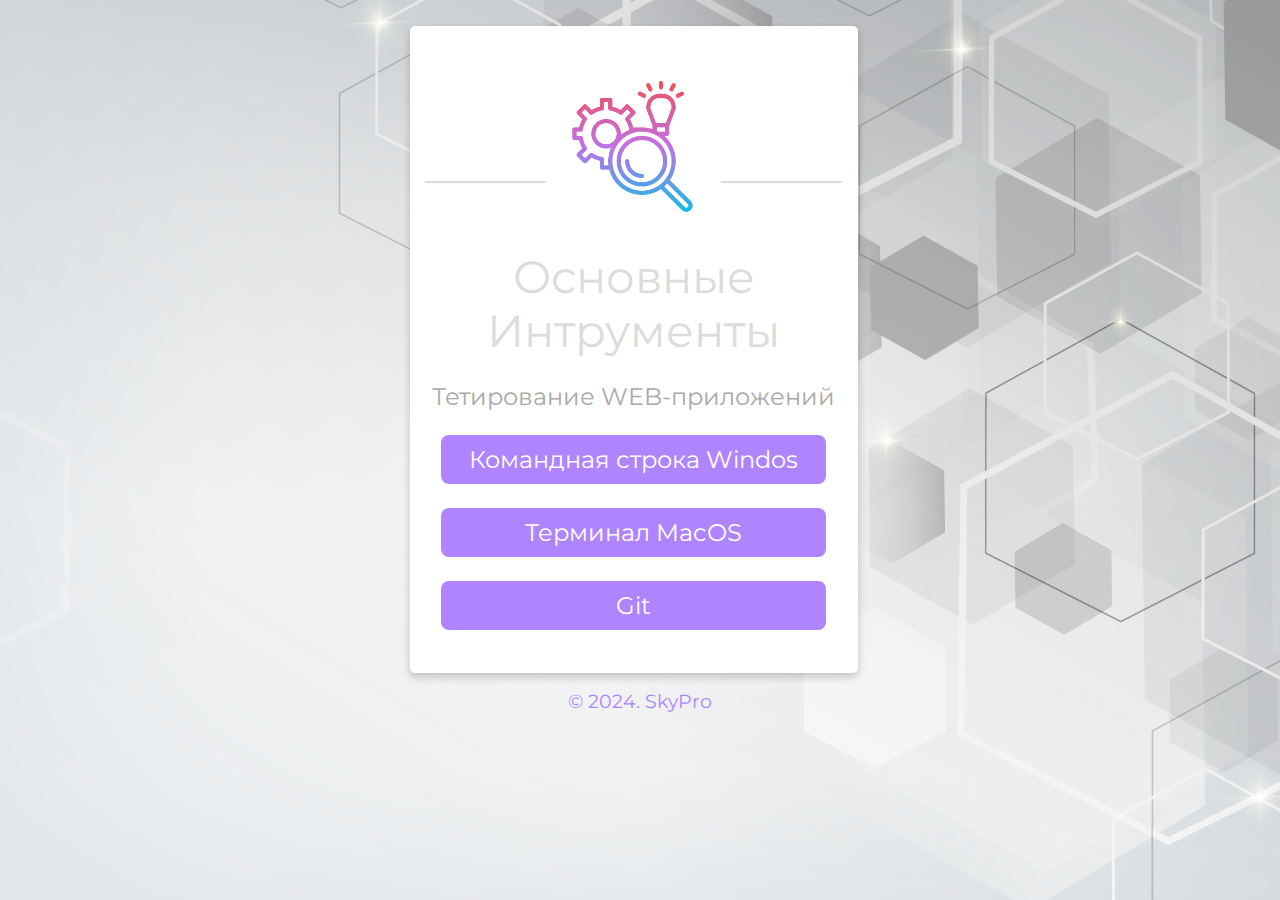
<file: index.html>
<!DOCTYPE html>
<html>
   <head>
      <title>Portal for QA</title>
      <link rel="stylesheet" type="text/css" href="css/style.css">
      <link rel="stylesheet" type="text/css" href="css/font-awesome.css">
      <link rel="shortcut icon" href="img/fav.ico" type="image/x-icon">
      <link href="https://fonts.googleapis.com/css?family=Montserrat:700" rel="stylesheet">
      <meta charset="utf-8">
      <meta name="viewport" content="width=device-width, initial-scale=1">
   </head>
   <body>
      <!--Card-->
      <div class="card animated fadeIn">
         <center><img class="center animated rollIn" src="img/ava.png" alt="avatar"></center>
         <hr>
         <div class="name">
            Основные Интрументы
         </div>
         <p class="subtitle">Тетирование WEB-приложений</p>
         <p class="location" align="center">
            <a href="html/cmd.html">Командная строка Windos</a>
         </p>
         <p class="location" align="center">
            <a href="html/mac.html">Терминал MacOS</a>
         </p>
          <p class="location" align="center">
            <a href="html/git.html">Git</a>
         </p>
         <p> <br>
         </p>
      </div>
      <!--footer-->
      <footer class="animated fadeIn">
         &copy; 2024. SkyPro
      </footer>
   </body>
</html>
</file>
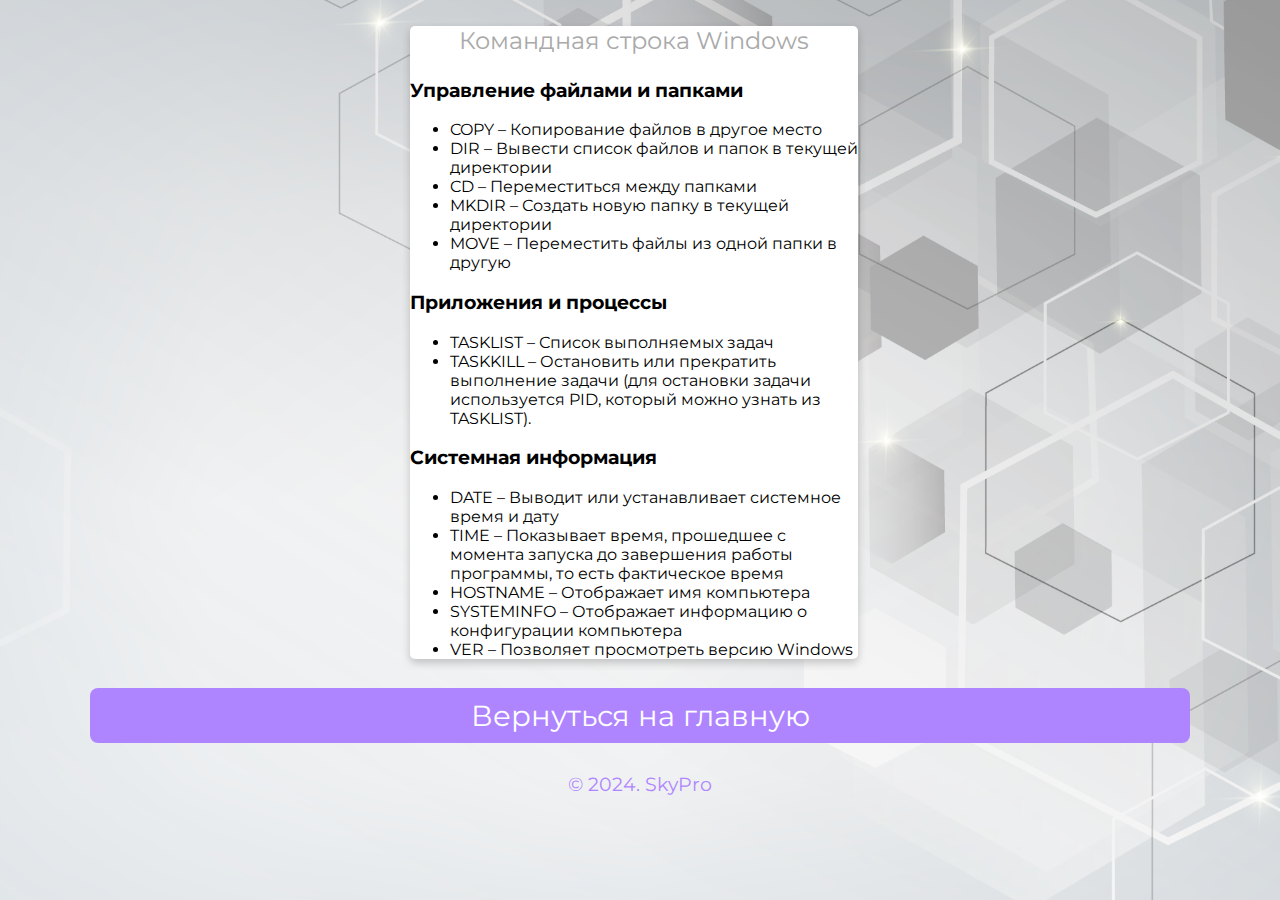
<file: html/cmd.html>
<!DOCTYPE html>
<html>
   <head>
      <title>Командная строка Windows</title>
      <link rel="stylesheet" type="text/css" href="../css/style.css">
      <link rel="stylesheet" type="text/css" href="../css/font-awesome.css">
      <link rel="shortcut icon" href="../img/fav.ico" type="image/x-icon">
      <link href="https://fonts.googleapis.com/css?family=Montserrat:700" rel="stylesheet">
      <meta charset="utf-8">
      <meta name="viewport" content="width=device-width, initial-scale=1">
   </head>
   <body>
      <!--Card-->
      <div class="card animated fadeIn">
         <p class="subtitle">Командная строка Windows</p>
         <h3 id="rt-0"> Управление файлами и папками</h3>
         <ul>
            <li>COPY – Копирование файлов в другое место</li>
            <li>DIR – Вывести список файлов и папок в текущей директории</li>
            <li>CD – Переместиться между папками</li>
            <li>MKDIR – Создать новую папку в текущей директории</li>
            <li>MOVE – Переместить файлы из одной папки в другую</li>
         </ul>
         <h3 id="rt-1">Приложения и процессы</h3>
         <ul>
            <li>TASKLIST – Список выполняемых задач</li>
            <li>TASKKILL – Остановить или прекратить выполнение задачи (для остановки задачи используется PID, который можно узнать из TASKLIST).</li>
         </ul>
         <h3 id="rt-3">Системная информация</h3>
         <ul>
            <li>DATE – Выводит или устанавливает системное время и дату</li>
            <li>TIME – Показывает время, прошедшее с момента запуска до завершения работы программы, то есть фактическое время</li>
            <li>HOSTNAME – Отображает имя компьютера</li>
            <li>SYSTEMINFO – Отображает информацию о конфигурации компьютера</li>
            <li>VER – Позволяет просмотреть версию Windows</li>
         </ul>
      </div>
      <!--footer-->
      <footer class="animated fadeIn">
         <p class="location" align="center">
            <a href="../index.html">Вернуться на главную</a>
         </p>
         &copy; 2024. SkyPro
      </footer>
   </body>
</html>
</file>
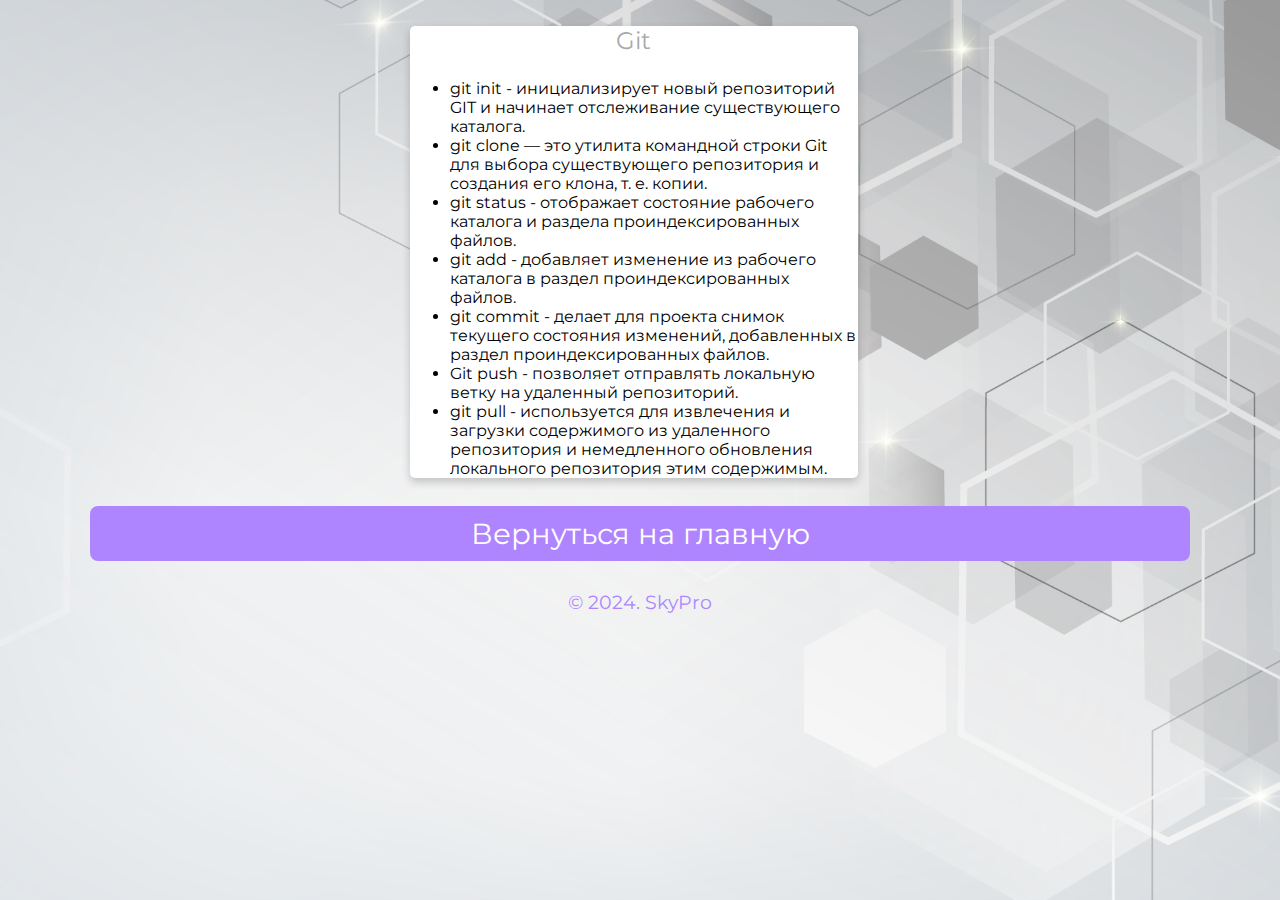
<file: html/git.html>
<!DOCTYPE html>
<html>
   <head>
      <title>Git - всему голова!</title>
      <link rel="stylesheet" type="text/css" href="../css/style.css">
      <link rel="stylesheet" type="text/css" href="../css/font-awesome.css">
      <link rel="shortcut icon" href="../img/fav.ico" type="image/x-icon">
      <link href="https://fonts.googleapis.com/css?family=Montserrat:700" rel="stylesheet">
      <meta charset="utf-8">
      <meta name="viewport" content="width=device-width, initial-scale=1">
   </head>
   <body>
      <!--Card-->
      <div class="card">
         <p class="subtitle">Git</p>
          <ul>
            <li>git init - инициализирует новый репозиторий GIT и начинает отслеживание существующего каталога.</li>
            <li>git clone — это утилита командной строки Git для выбора существующего репозитория и создания его клона, т. е. копии.</li>
            <li>git status - отображает состояние рабочего каталога и раздела проиндексированных файлов.</li>
            <li>git add - добавляет изменение из рабочего каталога в раздел проиндексированных файлов.</li>
            <li>git commit - делает для проекта снимок текущего состояния изменений, добавленных в раздел проиндексированных файлов.</li>
            <li>Git push - позволяет отправлять локальную ветку на удаленный репозиторий.</li>
            <li>git pull - используется для извлечения и загрузки содержимого из удаленного репозитория и немедленного обновления локального репозитория этим содержимым.</li>
         </ul>
      </div>
      <!--footer-->
      <footer class="animated fadeIn">
         <p class="location" align="center">
            <a href="../index.html">Вернуться на главную</a>
         </p>
         &copy; 2024. SkyPro
      </footer>
   </body>
</html>
</file>
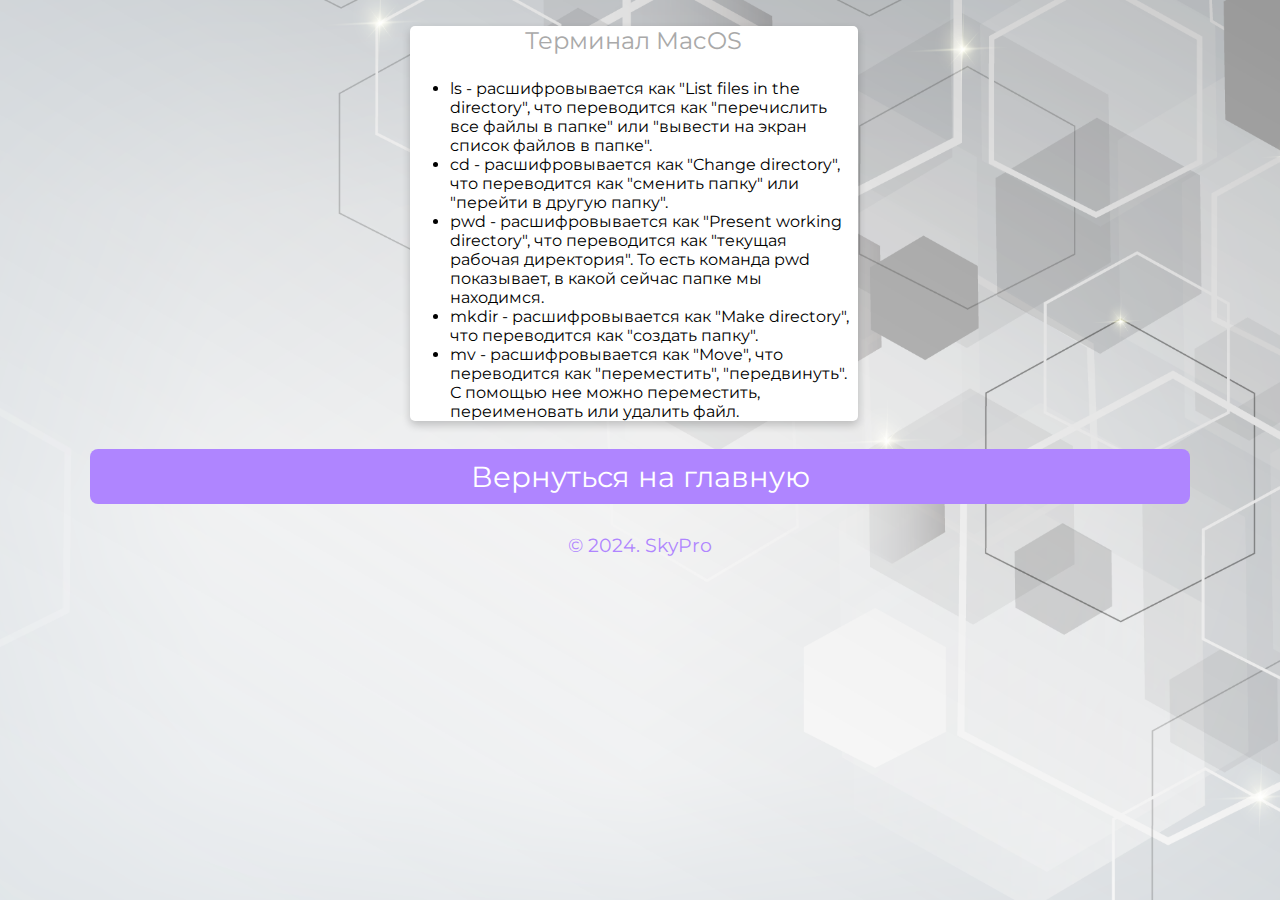
<file: html/mac.html>
<!DOCTYPE html>
<html>
   <head>
      <title>Терминал MaсOS</title>
      <link rel="stylesheet" type="text/css" href="../css/style.css">
      <link rel="stylesheet" type="text/css" href="../css/font-awesome.css">
      <link rel="shortcut icon" href="../img/fav.ico" type="image/x-icon">
      <link href="https://fonts.googleapis.com/css?family=Montserrat:700" rel="stylesheet">
      <meta charset="utf-8">
      <meta name="viewport" content="width=device-width, initial-scale=1">
   </head>
   <body>
      <!--Card-->
      <div class="card animated fadeIn">
         <p class="subtitle">Терминал MacOS</p>
         <ul>
            <li>ls - расшифровывается как "List files in the directory", что переводится как "перечислить все файлы в папке" или "вывести на экран список файлов в папке".</li>
            <li>cd - расшифровывается как "Change directory", что переводится как "сменить папку" или "перейти в другую папку".</li>
            <li>pwd - расшифровывается как "Present working directory", что переводится как "текущая рабочая директория". То есть команда pwd показывает, в какой сейчас папке мы находимся. </li>
            <li>mkdir - расшифровывается как "Make directory", что переводится как "создать папку".</li>
            <li>mv - расшифровывается как "Move", что переводится как "переместить", "передвинуть". С помощью нее можно переместить, переименовать или удалить файл.</li>
         </ul>
      </div>
      <!--footer-->
      <footer class="animated fadeIn">
         <p class="location" align="center">
            <a href="../index.html">Вернуться на главную</a>
         </p>
         &copy; 2024. SkyPro
      </footer>
   </body>
</html>
</file>
<file: css/style.css>
* {
	font-family: 'Montserrat', sans-serif;
}

body {
	width: 100%;
	margin: 0px;
	background-image: url(../img/bg.png);
	background-repeat: repeat-y no-repeat;
	background-size: cover;
	background-position: center;
	background-attachment: fixed;
}

.icons>a {
	text-decoration: none;
	color: darkgray;
}

.location>a {
	text-decoration: none;
	color: white;
}

.location:hover {
	box-shadow: 0 8px 16px 0 rgba(0, 0, 0, 0.2);
}


/*---------- Responsive Grid ---------------*/

@media screen and (min-width: 1001px) {
	.card {
		margin-left: 32%;
		margin-top: 2%;
		padding: 0px;
		background-color: white;
		box-shadow: 0 4px 8px 0 rgba(0, 0, 0, 0.2);
		transition: 0.3s;
		width: 35%;
		border-radius: 5px;
	}
	.card:hover {
		box-shadow: 0 8px 16px 0 rgba(0, 0, 0, 1);
	}
	img {
		border: 20px solid white;
		border-radius: 0%;
		margin-top: 8%;
		margin-bottom: -15% !important;
		width: 30%;
	}
	.name {
		text-align: center;
		font-size: 2.8em;
		color: gainsboro;
		margin-top: 15%;
		margin-bottom: auto;
		text-transform: capitalize;
	}
	hr {
		width: 93%;
		height: 2px;
		background-color: gainsboro;
		border: 0px;
	}
	.subtitle {
		text-align: center;
		font-size: 1.5em;
		color: darkgray;
	}
	.icons {
		font-size: 18px;
		text-align: center;
		margin-right: 0px;
		margin-left: 0px;
		color: darkgray;
		margin-bottom: 40px;
	}
	.location {
		text-align: center;
		color: white;
		font-size: 1.5em;
		display: block;
		background-color: rgba(175,133,255,1);
		padding: 10px;
		margin-left: 7%;
		margin-right: 7%;
		border-radius: 8px;
	}
}

@media (min-width: 100px) and (max-width: 728px) and (orientation:portrait) {
	body {
		width: 100%;
		margin: 0px;
		background: url(../img/bg.jpg) fixed no;
		overflow-x: hidden;
	}
	hr {
		width: 93%;
		height: 2px;
		background-color: gainsboro;
		border: 0px;
	}
	.card {
		margin-top: 10%;
		margin-left: 2%;
		margin-right: 0px;
		background-color: white;
		box-shadow: 0 4px 8px 0 rgba(0, 0, 0, 0.2);
		transition: 0.3s;
		width: 95%;
		border-radius: 5px;
	}
	.card:hover {
		box-shadow: 0 8px 16px 0 rgba(0, 0, 0, 1);
	}
	img {
		border: 15px solid white;
		margin-bottom: -20% !important;
		border-radius: 50%;
		width: 33%;
	}
	.name {
		padding-right: 4px;
		padding-left: 4px;
		text-align: center;
		font-size: 2.5em;
		color: gainsboro;
		margin-top: 16%;
		margin-bottom: auto;
		text-transform: capitalize;
	}
	.subtitle {
		text-align: center;
		font-size: 1.2em;
		color: darkgray;
	}
	.icons {
		font-size: 11px;
		text-align: center;
		margin-right: 0px;
		margin-left: 0px;
		color: darkgray;
		margin-bottom: 40px;
	}
	.location {
		text-align: center;
		color: white;
		font-size: 0.8em;
		display: block;
		background-color: rgba(175,133,255,1);
		padding: 10px;
		margin-left: 7%;
		margin-right: 7%;
		border-radius: 8px;
	}
}

@media (min-width: 100px) and (max-width: 728px) and (orientation:landscape) {
	body {
		width: 100%;
		margin: 0px;
		background: url(../img/bg.jpg) fixed no;
		overflow-x: hidden;
	}
	hr {
		width: 93%;
		height: 2px;
		background-color: gainsboro;
		border: 0px;
	}
	.card {
		margin-top: 6%;
		margin-left: 9%;
		margin-right: 0px;
		background-color: white;
		box-shadow: 0 4px 8px 0 rgba(0, 0, 0, 0.2);
		transition: 0.3s;
		width: 80%;
		border-radius: 5px;
	}
	.card:hover {
		box-shadow: 0 8px 16px 0 rgba(0, 0, 0, 1);
	}
	img {
		border: 15px solid white;
		margin-bottom: -15% !important;
		border-radius: 50%;
		width: 25%;
	}
	.name {
		padding-right: 4px;
		padding-left: 4px;
		text-align: center;
		font-size: 2.8em;
		color: gainsboro;
		margin-top: 16%;
		margin-bottom: auto;
		text-transform: capitalize;
	}
	.subtitle {
		text-align: center;
		font-size: 1.9em;
		color: darkgray;
	}
	.icons {
		font-size: 18px;
		text-align: center;
		margin-right: 0px;
		margin-left: 0px;
		color: darkgray;
		margin-bottom: 40px;
	}
	.location {
		text-align: center;
		color: white;
		font-size: 1.5em;
		display: block;
		background-color: rgba(175,133,255,1);
		padding: 10px;
		margin-left: 7%;
		margin-right: 7%;
		border-radius: 8px;
	}
}

@media only screen and (min-width: 728px) and (max-width: 1000px) {
	body {
		width: 100%;
		margin: 0px;
		background: url(../img/bg.jpg) fixed no;
		overflow-x: hidden;
	}
	hr {
		width: 93%;
		height: 2px;
		background-color: gainsboro;
		border: 0px;
	}
	.card {
		margin-top: 4%;
		margin-left: 13%;
		align-content: center;
		background-color: white;
		box-shadow: 0 4px 8px 0 rgba(0, 0, 0, 0.2);
		transition: 0.3s;
		width: 75%;
		border-radius: 5px;
	}
	.card:hover {
		box-shadow: 0 8px 16px 0 rgba(0, 0, 0, 1);
	}
	img {
		border: 15px solid white;
		margin-bottom: -18% !important;
		border-radius: 50%;
		width: 30%;
	}
	.name {
		text-align: center;
		font-size: 2.5em;
		color: gainsboro;
		margin-top: 16%;
		margin-bottom: auto;
		text-transform: capitalize;
	}
	.subtitle {
		text-align: center;
		font-size: 2em;
		color: darkgray;
	}
	.icons {
		font-size: 15px;
		text-align: center;
		margin-right: 0px;
		margin-left: 0px;
		color: darkgray;
		margin-bottom: 40px;
	}
	.location {
		text-align: center;
		color: white;
		font-size: 1.8em;
		display: block;
		background-color: rgba(175,133,255,1);
		padding: 10px;
		margin-left: 7%;
		margin-right: 7%;
		border-radius: 8px;
	}
}


/*---------- Responsive Grid Ends ---------------*/
footer {
	text-align: center;
	color: rgba(175,133,255,1);
	font-size: 1.2em
}
</file>
